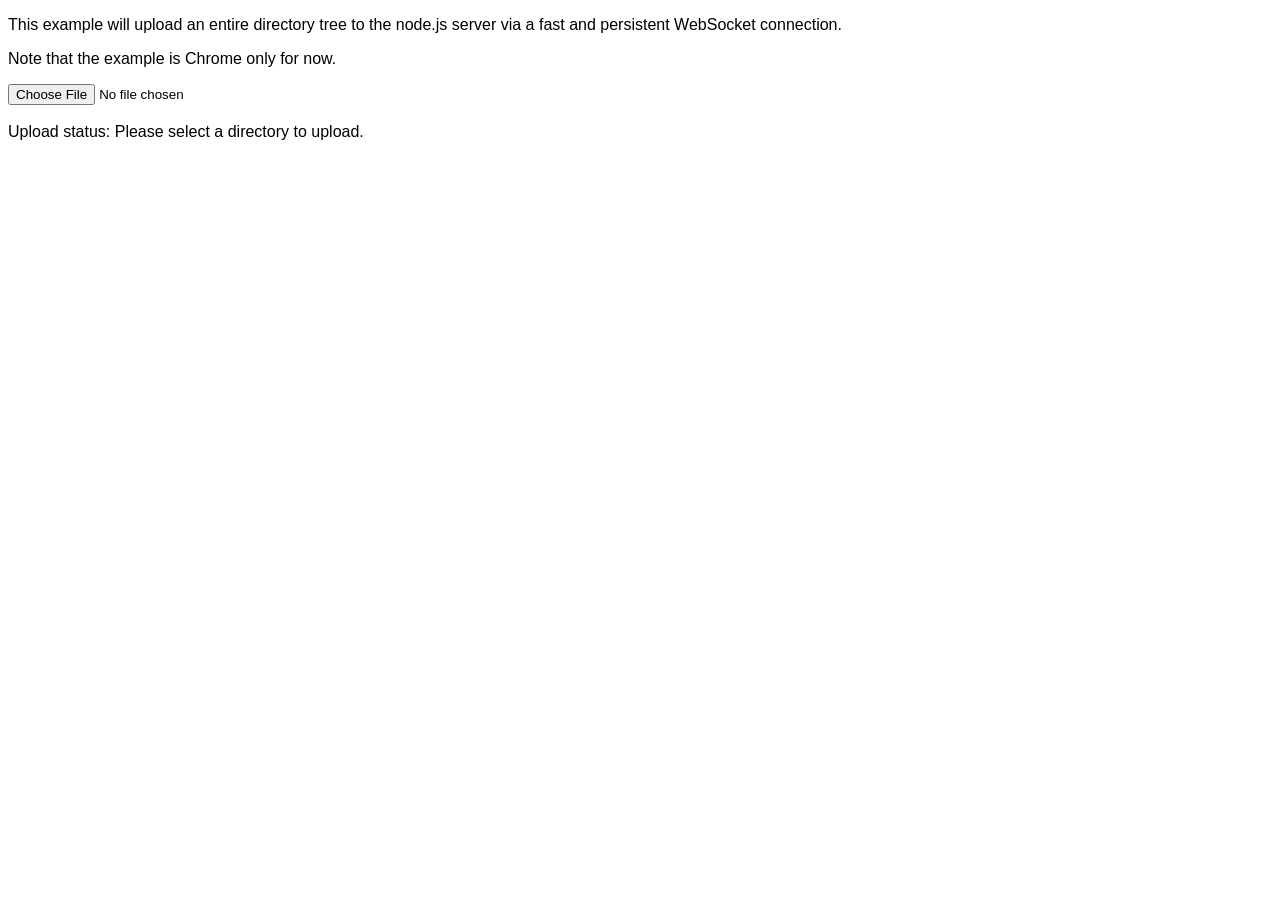
<file: socket.io/node_modules/socket.io-client/node_modules/ws/examples/fileapi/public/index.html>
<!DOCTYPE html>
<html>
  <head>
    <style>
      body {
        font-family: Tahoma, Geneva, sans-serif;
      }
      div {
        display: inline;
      }
    </style>
    <script src='uploader.js'></script>
    <script src='app.js'></script>
  </head>
  <body>
    <p>This example will upload an entire directory tree to the node.js server via a fast and persistent WebSocket connection.</p>
    <p>Note that the example is Chrome only for now.</p>
    <input type="file" webkitdirectory /><br/><br/>
    Upload status:
    <div id='progress'>Please select a directory to upload.</div>
  </body>
</html>
</file>
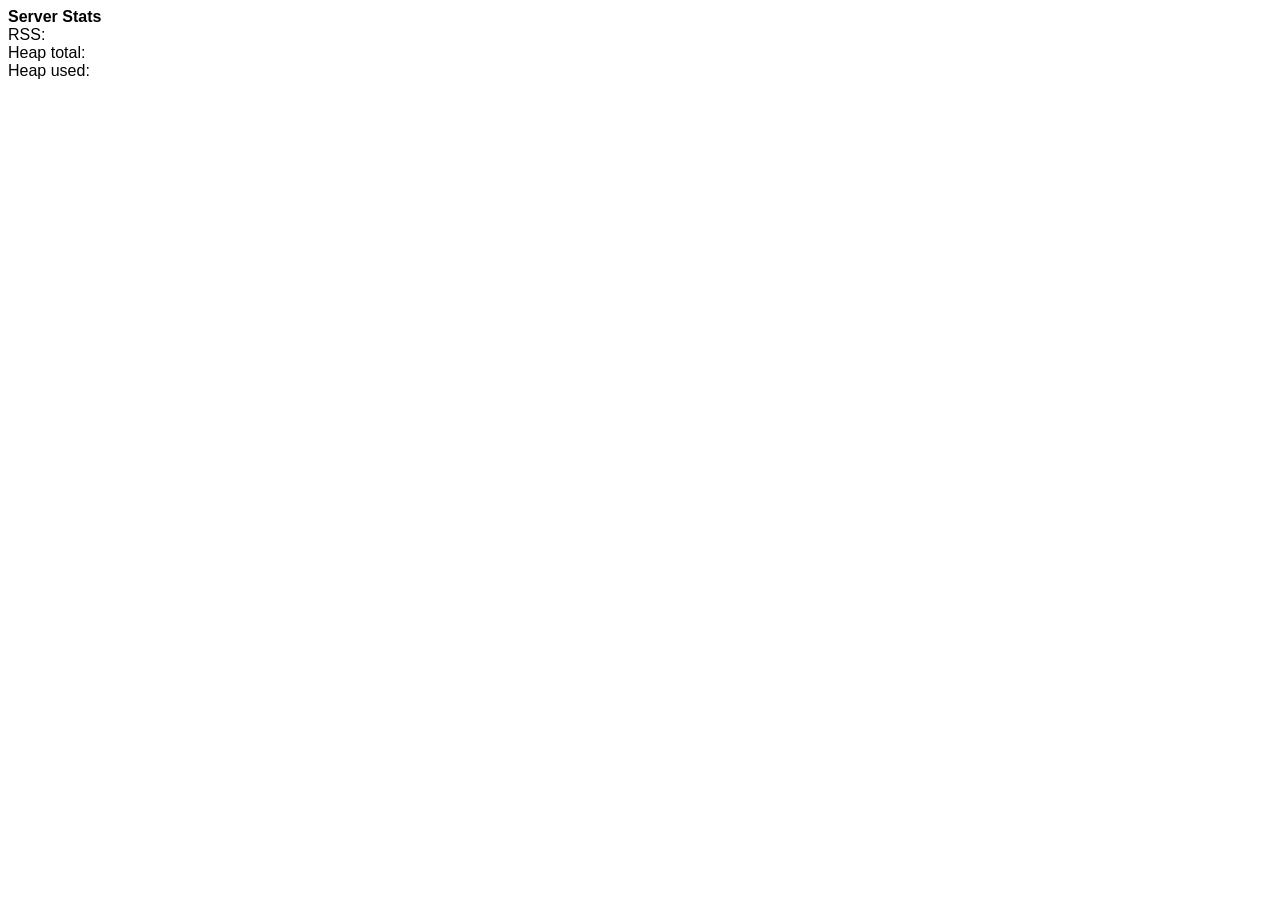
<file: socket.io/node_modules/socket.io-client/node_modules/ws/examples/serverstats-express_3/public/index.html>
<!DOCTYPE html>
<html>
  <head>
    <style>
      body {
        font-family: Tahoma, Geneva, sans-serif;
      }

      div {
        display: inline;
      }
    </style>
    <script>
      function updateStats(memuse) {
        document.getElementById('rss').innerHTML = memuse.rss;
        document.getElementById('heapTotal').innerHTML = memuse.heapTotal;
        document.getElementById('heapUsed').innerHTML = memuse.heapUsed;
      }

      var host = window.document.location.host.replace(/:.*/, '');
      var ws = new WebSocket('ws://' + host + ':8080');
      ws.onmessage = function (event) {
        updateStats(JSON.parse(event.data));
      };
    </script>
  </head>
  <body>
    <strong>Server Stats</strong><br>
    RSS: <div id='rss'></div><br>
    Heap total: <div id='heapTotal'></div><br>
    Heap used: <div id='heapUsed'></div><br>
  </body>
</html>
</file>
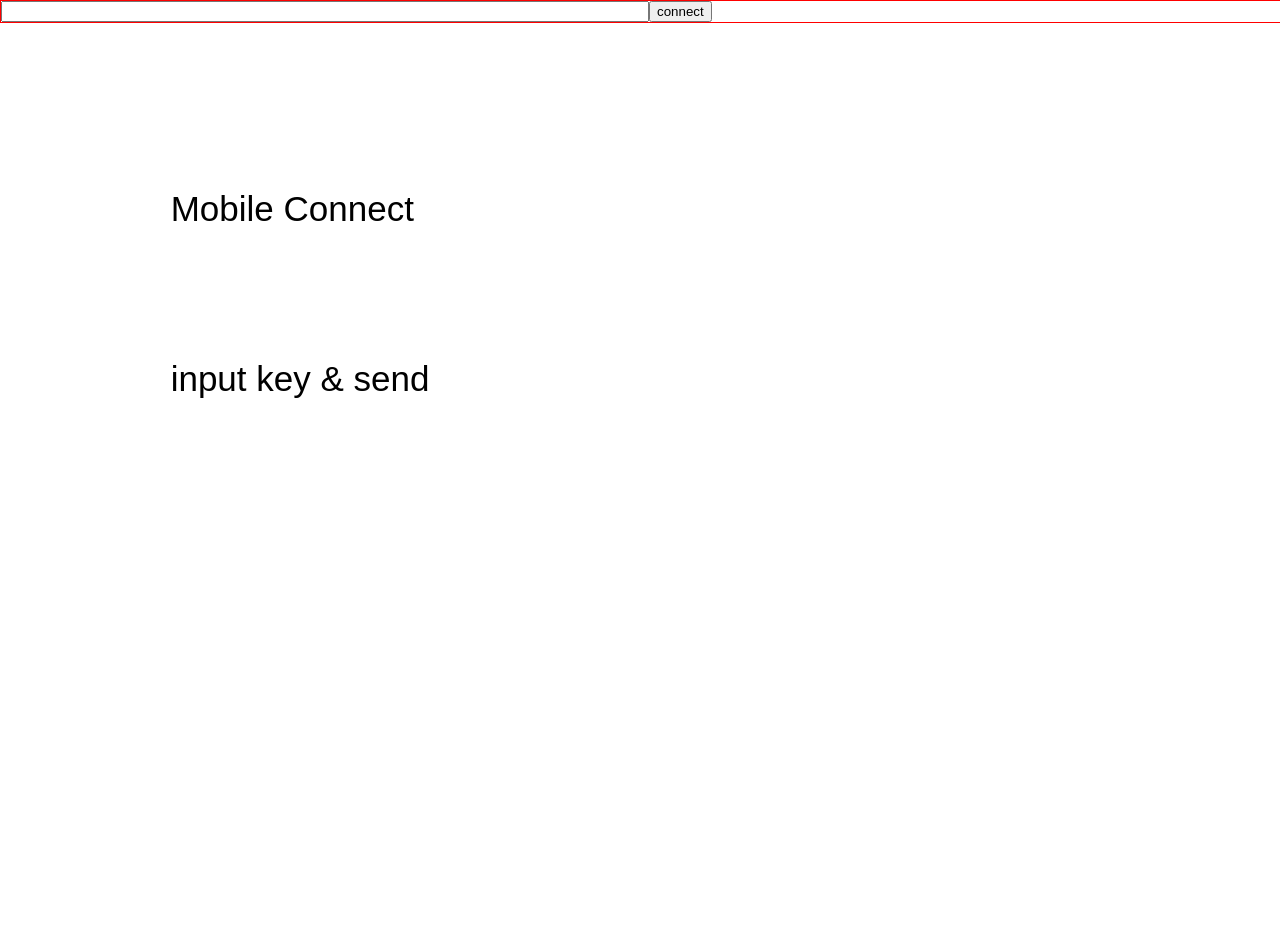
<file: pad.html>
<!DOCTYPE html>
<html lang = "ko">
	<head>
		<meta charset = "UTF-8"/>
		<meta name = "viewport" content="width = device-width, initial-scale = 1.0, user-scalable=no">
		<title>Test</title>
		<link type='text/css' rel='stylesheet' href="CSS.css">
		<script src = "gfw/socket.js"></script>
		<script src = "gfw/FrameSkipper.js"></script>
		<script src = "gfw/Timer.js"></script>
		<script src = "RPG_JoyStick.js"></script>
	</head>
	<body>
		<div id = "_textBox" style ="width: 100%; height:20%; border : 1px red solid;">
			<input id = "_text" type = "text" style = "width : 50%; height : 100%;"><input type = "button" style = "height : 100%;" value = "connect" onclick = "sendPacket()"></button>
		</div>		
		<canvas id = "GameCanvas" width = "800" height = "600">
		HTML5 Canvas를 지원하지 않습니다.
		</canvas>
	</body>
</html>
</file>
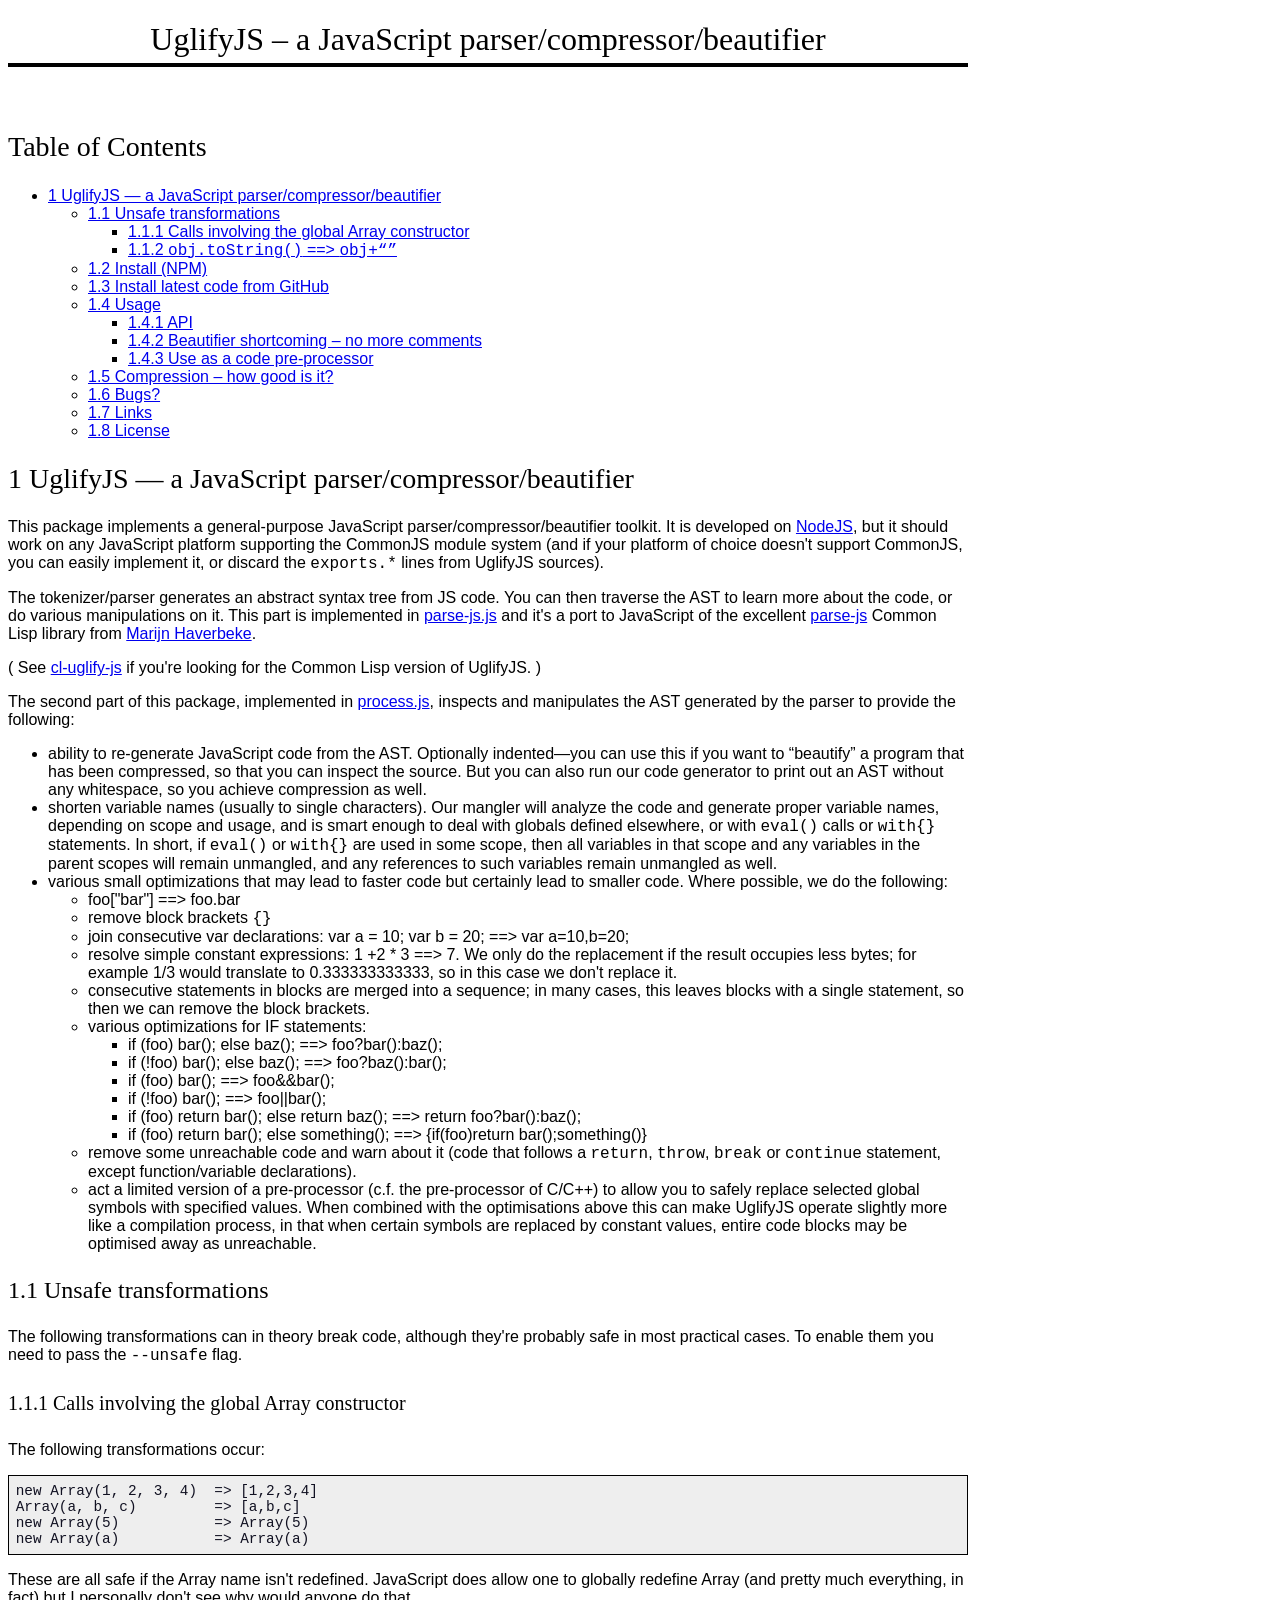
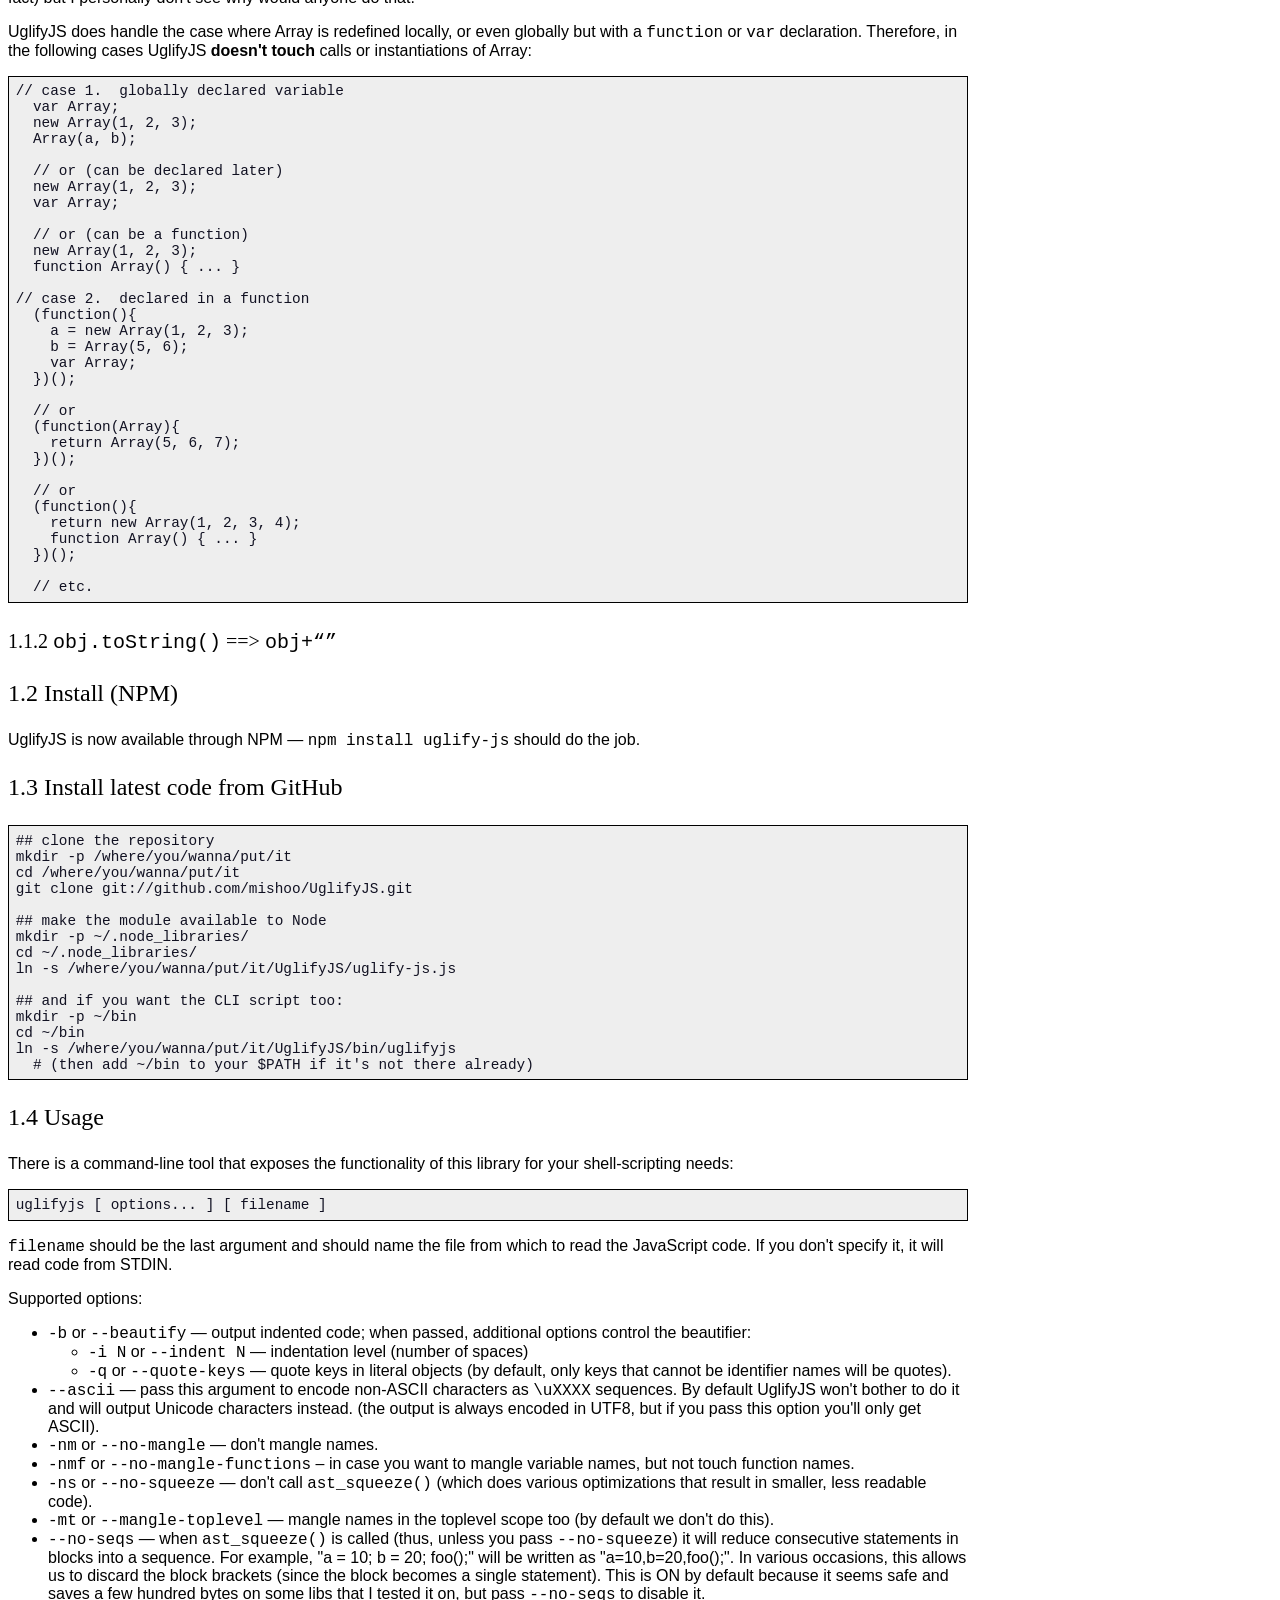
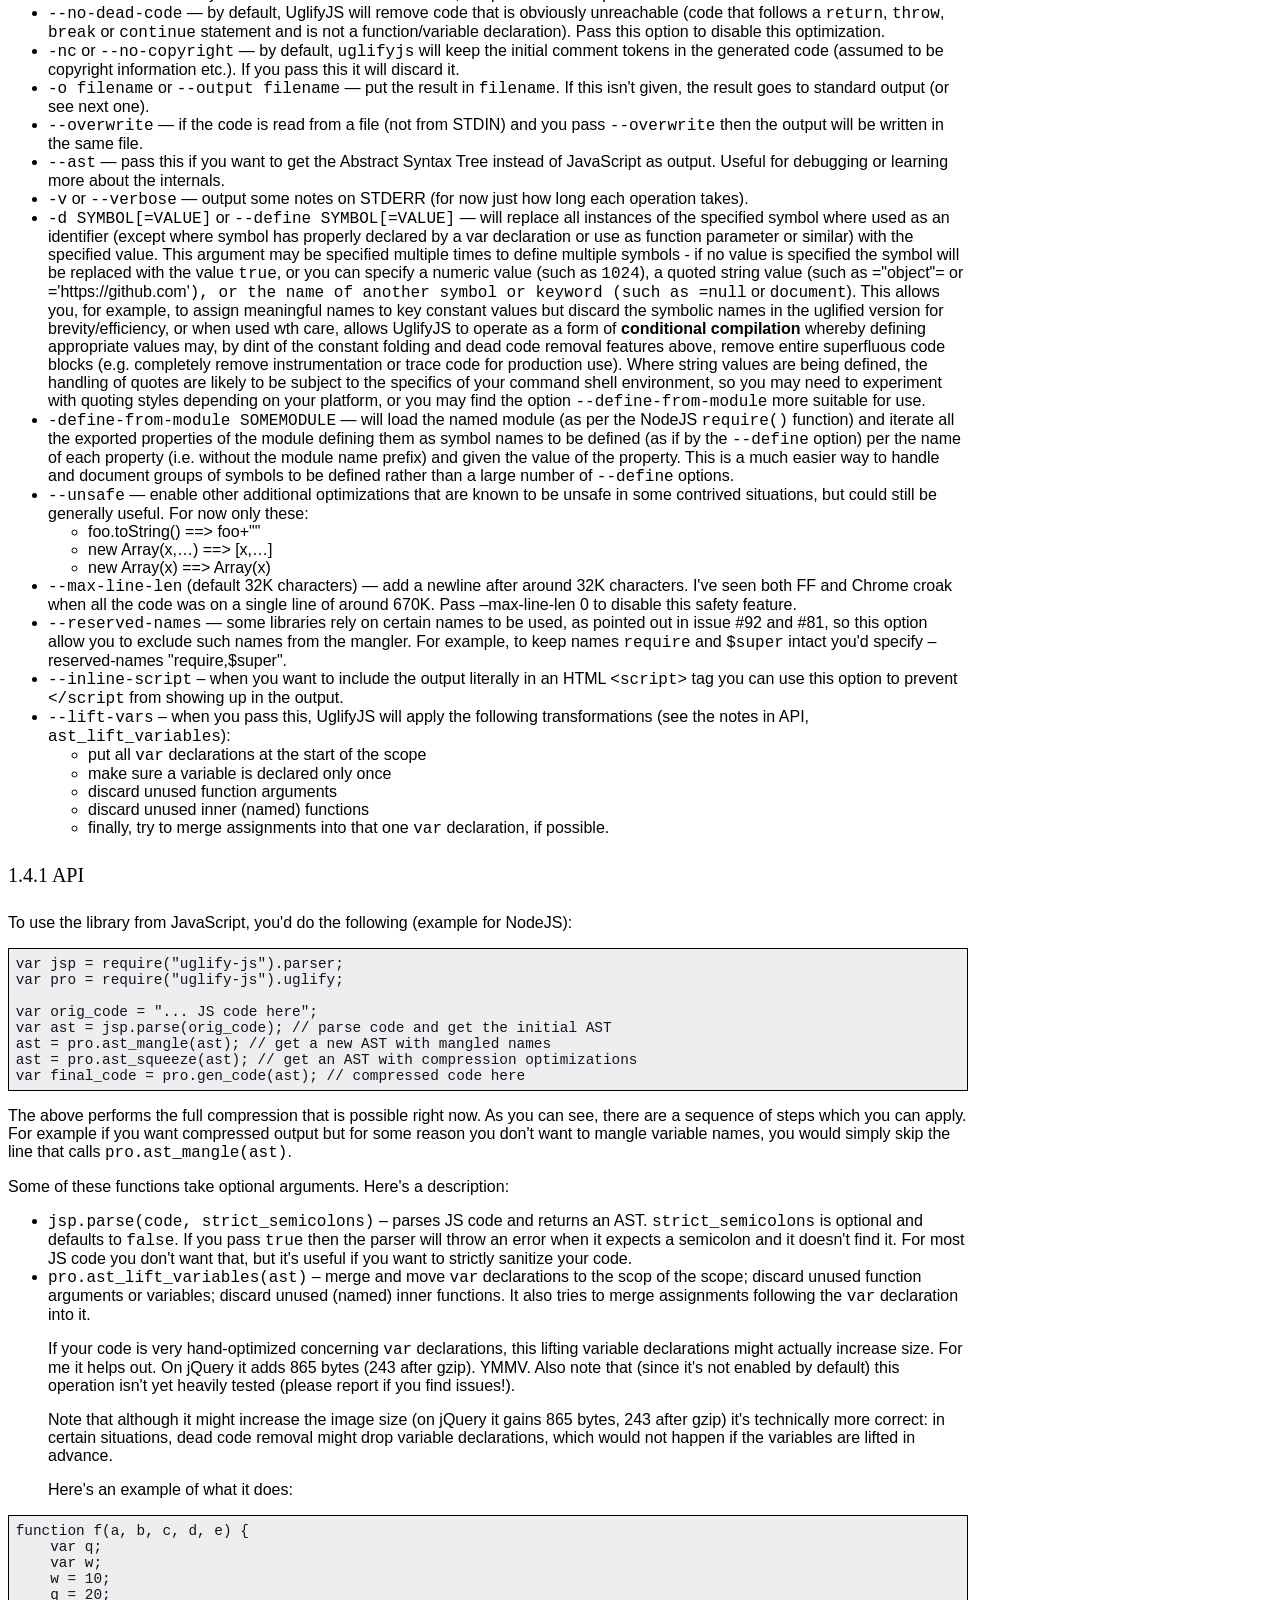
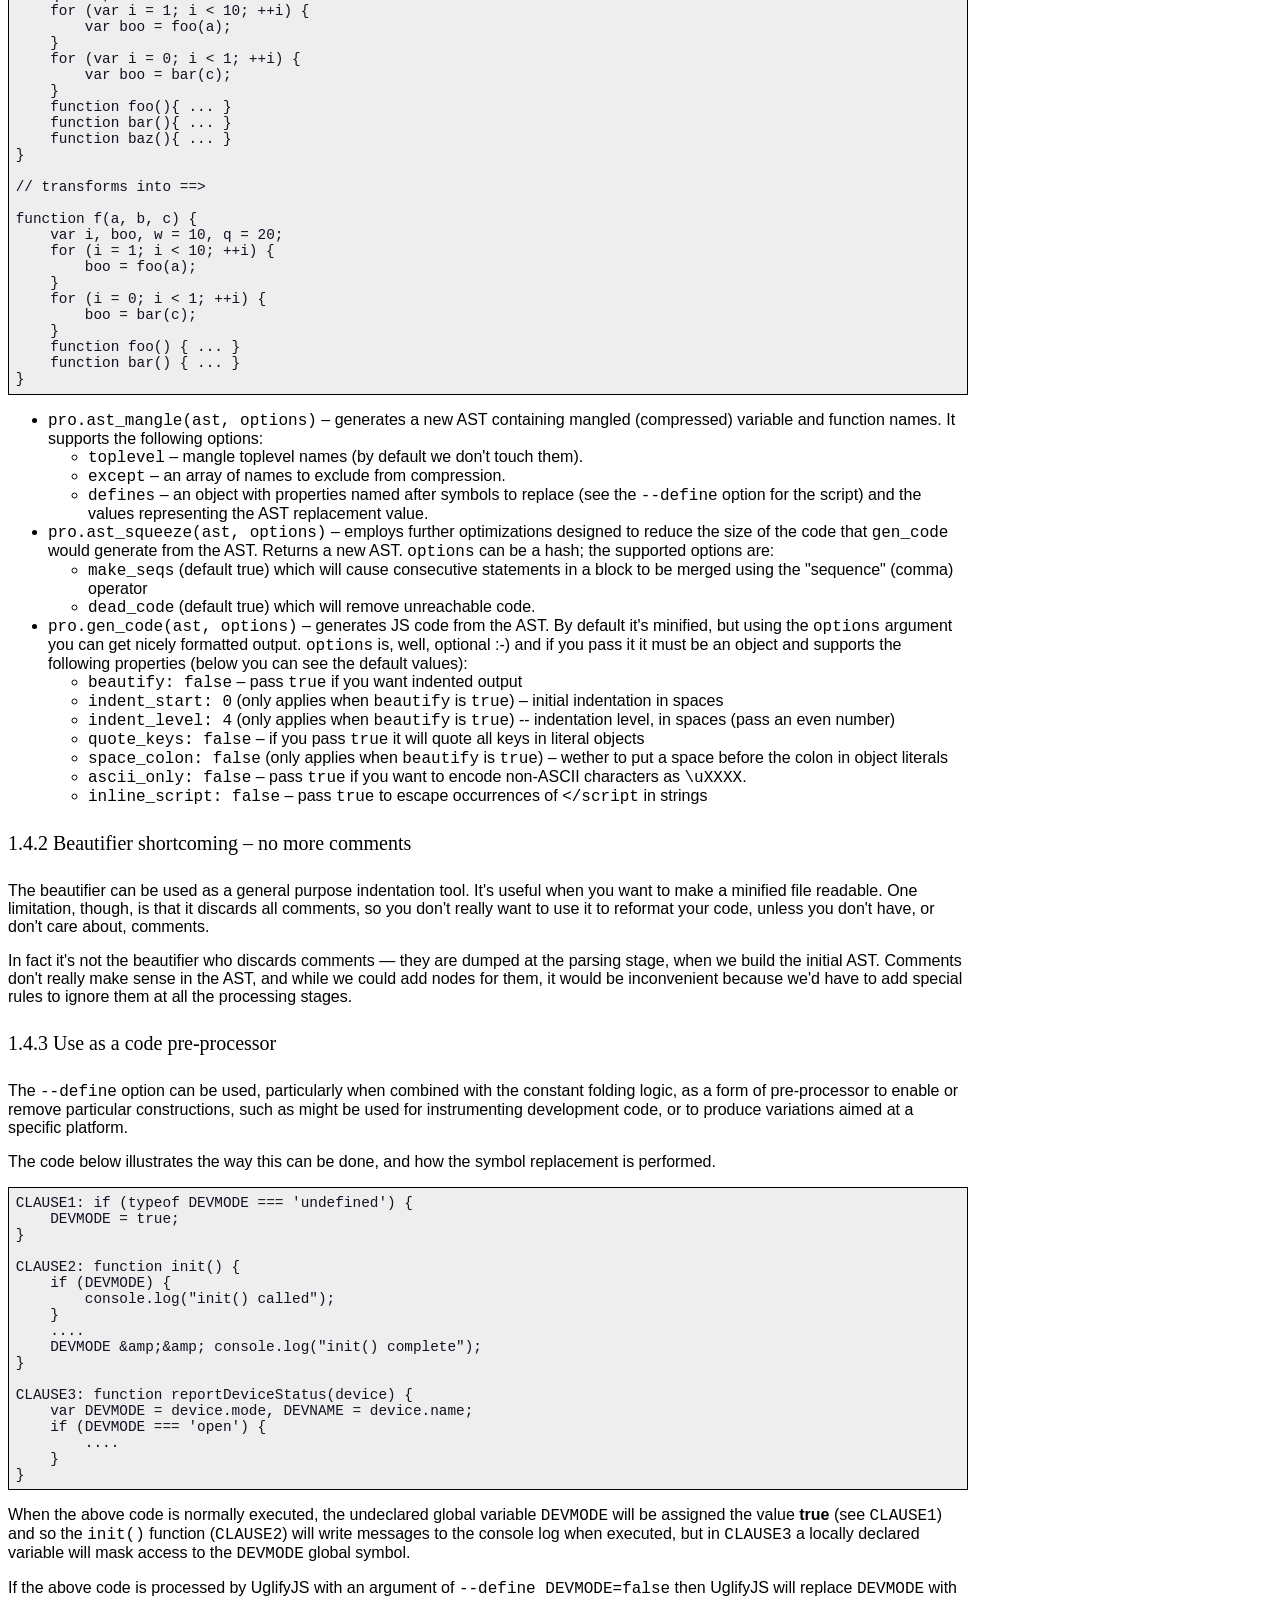
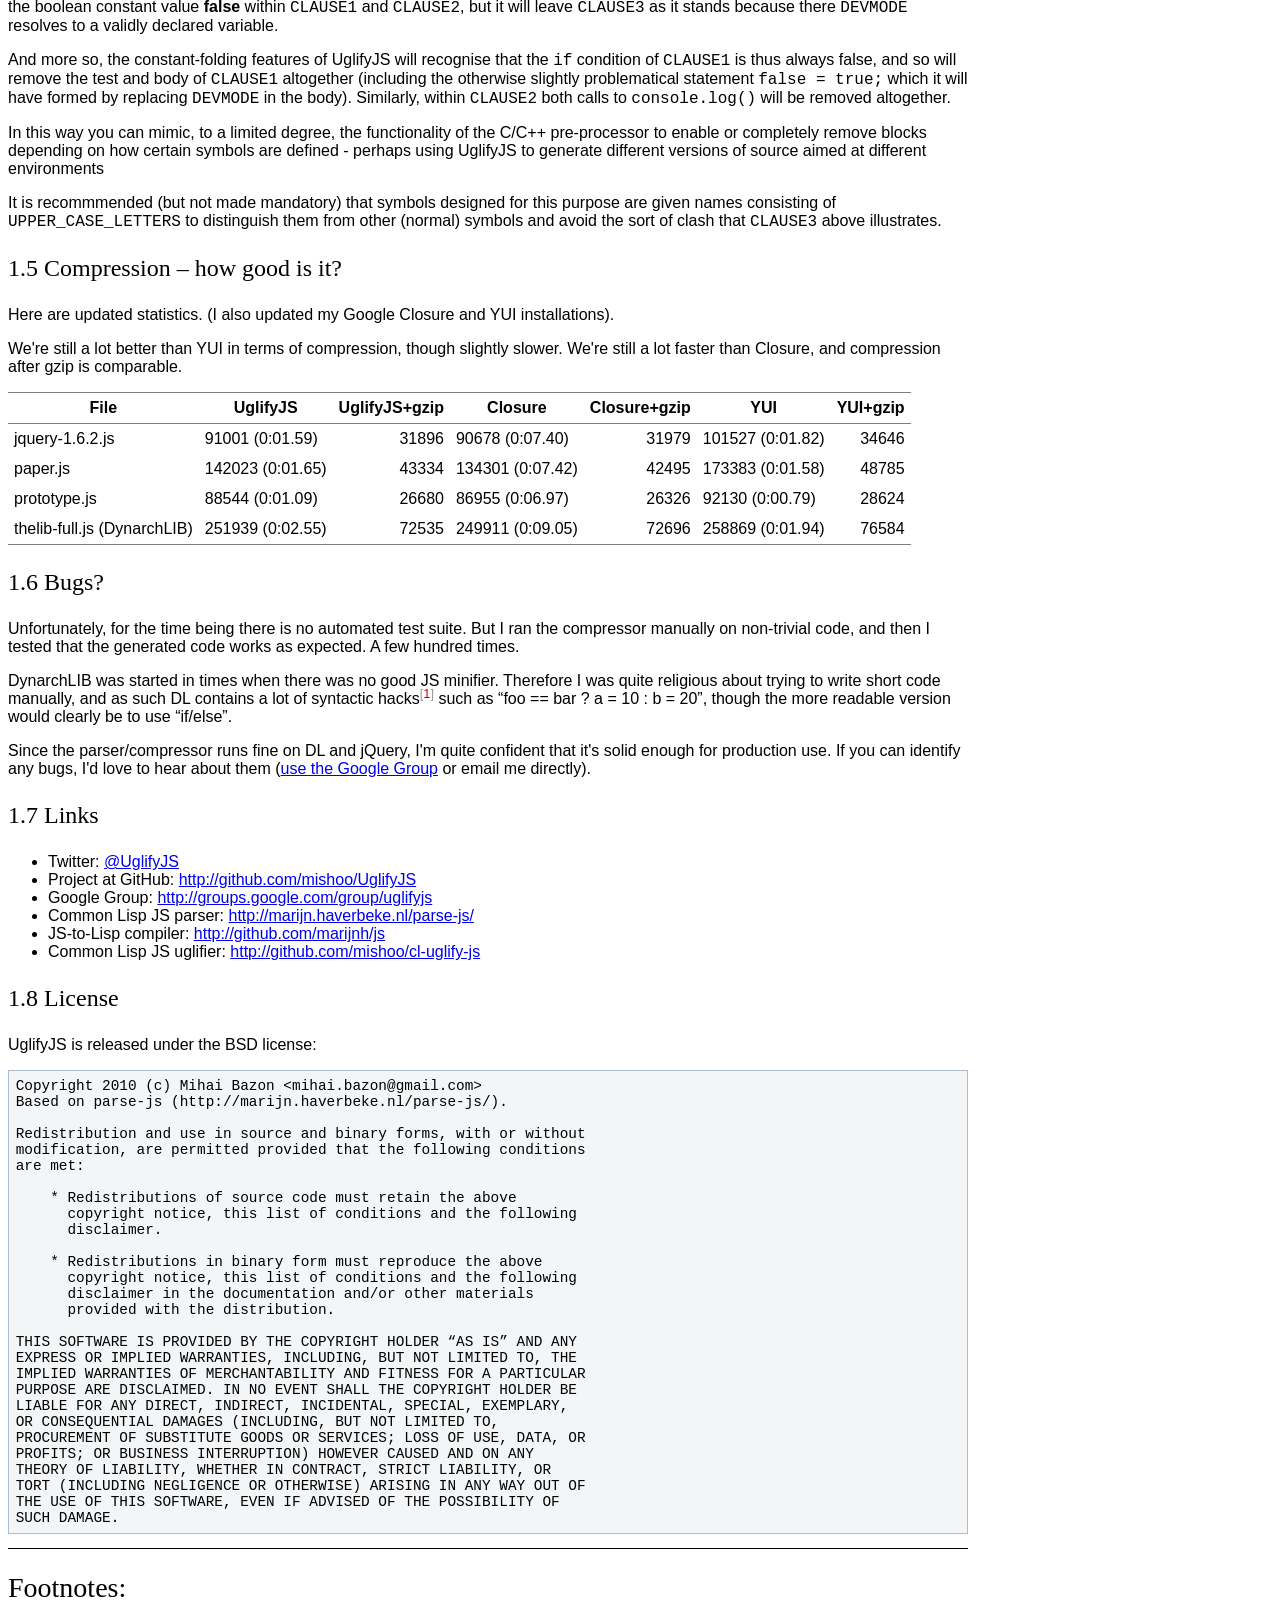
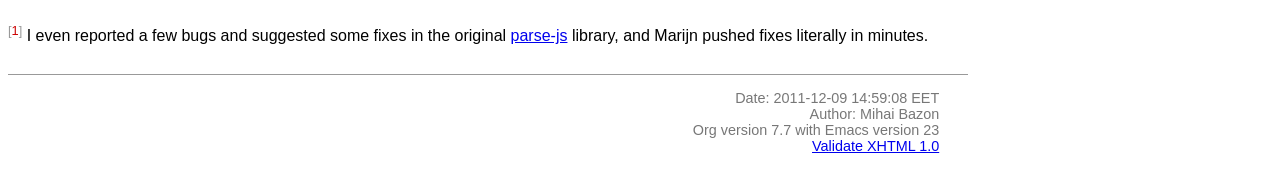
<file: socket.io/node_modules/socket.io-client/node_modules/uglify-js/README.html>
<?xml version="1.0" encoding="utf-8"?>
<!DOCTYPE html PUBLIC "-//W3C//DTD XHTML 1.0 Strict//EN"
               "http://www.w3.org/TR/xhtml1/DTD/xhtml1-strict.dtd">
<html xmlns="http://www.w3.org/1999/xhtml"
lang="en" xml:lang="en">
<head>
<title>UglifyJS &ndash; a JavaScript parser/compressor/beautifier</title>
<meta http-equiv="Content-Type" content="text/html;charset=utf-8"/>
<meta name="generator" content="Org-mode"/>
<meta name="generated" content="2011-12-09 14:59:08 EET"/>
<meta name="author" content="Mihai Bazon"/>
<meta name="description" content="a JavaScript parser/compressor/beautifier in JavaScript"/>
<meta name="keywords" content="javascript, js, parser, compiler, compressor, mangle, minify, minifier"/>
<style type="text/css">
 <!--/*--><![CDATA[/*><!--*/
  html { font-family: Times, serif; font-size: 12pt; }
  .title  { text-align: center; }
  .todo   { color: red; }
  .done   { color: green; }
  .tag    { background-color: #add8e6; font-weight:normal }
  .target { }
  .timestamp { color: #bebebe; }
  .timestamp-kwd { color: #5f9ea0; }
  .right  {margin-left:auto; margin-right:0px;  text-align:right;}
  .left   {margin-left:0px;  margin-right:auto; text-align:left;}
  .center {margin-left:auto; margin-right:auto; text-align:center;}
  p.verse { margin-left: 3% }
  pre {
	border: 1pt solid #AEBDCC;
	background-color: #F3F5F7;
	padding: 5pt;
	font-family: courier, monospace;
        font-size: 90%;
        overflow:auto;
  }
  table { border-collapse: collapse; }
  td, th { vertical-align: top;  }
  th.right  { text-align:center;  }
  th.left   { text-align:center;   }
  th.center { text-align:center; }
  td.right  { text-align:right;  }
  td.left   { text-align:left;   }
  td.center { text-align:center; }
  dt { font-weight: bold; }
  div.figure { padding: 0.5em; }
  div.figure p { text-align: center; }
  div.inlinetask {
    padding:10px;
    border:2px solid gray;
    margin:10px;
    background: #ffffcc;
  }
  textarea { overflow-x: auto; }
  .linenr { font-size:smaller }
  .code-highlighted {background-color:#ffff00;}
  .org-info-js_info-navigation { border-style:none; }
  #org-info-js_console-label { font-size:10px; font-weight:bold;
                               white-space:nowrap; }
  .org-info-js_search-highlight {background-color:#ffff00; color:#000000;
                                 font-weight:bold; }
  /*]]>*/-->
</style>
<link rel="stylesheet" type="text/css" href="docstyle.css" />
<script type="text/javascript">
<!--/*--><![CDATA[/*><!--*/
 function CodeHighlightOn(elem, id)
 {
   var target = document.getElementById(id);
   if(null != target) {
     elem.cacheClassElem = elem.className;
     elem.cacheClassTarget = target.className;
     target.className = "code-highlighted";
     elem.className   = "code-highlighted";
   }
 }
 function CodeHighlightOff(elem, id)
 {
   var target = document.getElementById(id);
   if(elem.cacheClassElem)
     elem.className = elem.cacheClassElem;
   if(elem.cacheClassTarget)
     target.className = elem.cacheClassTarget;
 }
/*]]>*///-->
</script>

</head>
<body>

<div id="preamble">

</div>

<div id="content">
<h1 class="title">UglifyJS &ndash; a JavaScript parser/compressor/beautifier</h1>


<div id="table-of-contents">
<h2>Table of Contents</h2>
<div id="text-table-of-contents">
<ul>
<li><a href="#sec-1">1 UglifyJS &mdash; a JavaScript parser/compressor/beautifier </a>
<ul>
<li><a href="#sec-1-1">1.1 Unsafe transformations </a>
<ul>
<li><a href="#sec-1-1-1">1.1.1 Calls involving the global Array constructor </a></li>
<li><a href="#sec-1-1-2">1.1.2 <code>obj.toString()</code> ==&gt; <code>obj+“”</code> </a></li>
</ul>
</li>
<li><a href="#sec-1-2">1.2 Install (NPM) </a></li>
<li><a href="#sec-1-3">1.3 Install latest code from GitHub </a></li>
<li><a href="#sec-1-4">1.4 Usage </a>
<ul>
<li><a href="#sec-1-4-1">1.4.1 API </a></li>
<li><a href="#sec-1-4-2">1.4.2 Beautifier shortcoming &ndash; no more comments </a></li>
<li><a href="#sec-1-4-3">1.4.3 Use as a code pre-processor </a></li>
</ul>
</li>
<li><a href="#sec-1-5">1.5 Compression &ndash; how good is it? </a></li>
<li><a href="#sec-1-6">1.6 Bugs? </a></li>
<li><a href="#sec-1-7">1.7 Links </a></li>
<li><a href="#sec-1-8">1.8 License </a></li>
</ul>
</li>
</ul>
</div>
</div>

<div id="outline-container-1" class="outline-2">
<h2 id="sec-1"><span class="section-number-2">1</span> UglifyJS &mdash; a JavaScript parser/compressor/beautifier </h2>
<div class="outline-text-2" id="text-1">


<p>
This package implements a general-purpose JavaScript
parser/compressor/beautifier toolkit.  It is developed on <a href="http://nodejs.org/">NodeJS</a>, but it
should work on any JavaScript platform supporting the CommonJS module system
(and if your platform of choice doesn't support CommonJS, you can easily
implement it, or discard the <code>exports.*</code> lines from UglifyJS sources).
</p>
<p>
The tokenizer/parser generates an abstract syntax tree from JS code.  You
can then traverse the AST to learn more about the code, or do various
manipulations on it.  This part is implemented in <a href="../lib/parse-js.js">parse-js.js</a> and it's a
port to JavaScript of the excellent <a href="http://marijn.haverbeke.nl/parse-js/">parse-js</a> Common Lisp library from <a href="http://marijn.haverbeke.nl/">Marijn Haverbeke</a>.
</p>
<p>
( See <a href="http://github.com/mishoo/cl-uglify-js">cl-uglify-js</a> if you're looking for the Common Lisp version of
UglifyJS. )
</p>
<p>
The second part of this package, implemented in <a href="../lib/process.js">process.js</a>, inspects and
manipulates the AST generated by the parser to provide the following:
</p>
<ul>
<li>ability to re-generate JavaScript code from the AST.  Optionally
  indented&mdash;you can use this if you want to “beautify” a program that has
  been compressed, so that you can inspect the source.  But you can also run
  our code generator to print out an AST without any whitespace, so you
  achieve compression as well.

</li>
<li>shorten variable names (usually to single characters).  Our mangler will
  analyze the code and generate proper variable names, depending on scope
  and usage, and is smart enough to deal with globals defined elsewhere, or
  with <code>eval()</code> calls or <code>with{}</code> statements.  In short, if <code>eval()</code> or
  <code>with{}</code> are used in some scope, then all variables in that scope and any
  variables in the parent scopes will remain unmangled, and any references
  to such variables remain unmangled as well.

</li>
<li>various small optimizations that may lead to faster code but certainly
  lead to smaller code.  Where possible, we do the following:

<ul>
<li>foo["bar"]  ==&gt;  foo.bar

</li>
<li>remove block brackets <code>{}</code>

</li>
<li>join consecutive var declarations:
    var a = 10; var b = 20; ==&gt; var a=10,b=20;

</li>
<li>resolve simple constant expressions: 1 +2 * 3 ==&gt; 7.  We only do the
    replacement if the result occupies less bytes; for example 1/3 would
    translate to 0.333333333333, so in this case we don't replace it.

</li>
<li>consecutive statements in blocks are merged into a sequence; in many
    cases, this leaves blocks with a single statement, so then we can remove
    the block brackets.

</li>
<li>various optimizations for IF statements:

<ul>
<li>if (foo) bar(); else baz(); ==&gt; foo?bar():baz();
</li>
<li>if (!foo) bar(); else baz(); ==&gt; foo?baz():bar();
</li>
<li>if (foo) bar(); ==&gt; foo&amp;&amp;bar();
</li>
<li>if (!foo) bar(); ==&gt; foo||bar();
</li>
<li>if (foo) return bar(); else return baz(); ==&gt; return foo?bar():baz();
</li>
<li>if (foo) return bar(); else something(); ==&gt; {if(foo)return bar();something()}

</li>
</ul>

</li>
<li>remove some unreachable code and warn about it (code that follows a
    <code>return</code>, <code>throw</code>, <code>break</code> or <code>continue</code> statement, except
    function/variable declarations).

</li>
<li>act a limited version of a pre-processor (c.f. the pre-processor of
    C/C++) to allow you to safely replace selected global symbols with
    specified values.  When combined with the optimisations above this can
    make UglifyJS operate slightly more like a compilation process, in
    that when certain symbols are replaced by constant values, entire code
    blocks may be optimised away as unreachable.
</li>
</ul>

</li>
</ul>



</div>

<div id="outline-container-1-1" class="outline-3">
<h3 id="sec-1-1"><span class="section-number-3">1.1</span> <span class="target">Unsafe transformations</span>  </h3>
<div class="outline-text-3" id="text-1-1">


<p>
The following transformations can in theory break code, although they're
probably safe in most practical cases.  To enable them you need to pass the
<code>--unsafe</code> flag.
</p>

</div>

<div id="outline-container-1-1-1" class="outline-4">
<h4 id="sec-1-1-1"><span class="section-number-4">1.1.1</span> Calls involving the global Array constructor </h4>
<div class="outline-text-4" id="text-1-1-1">


<p>
The following transformations occur:
</p>



<pre class="src src-js"><span class="org-keyword">new</span> <span class="org-type">Array</span>(1, 2, 3, 4)  =&gt; [1,2,3,4]
Array(a, b, c)         =&gt; [a,b,c]
<span class="org-keyword">new</span> <span class="org-type">Array</span>(5)           =&gt; Array(5)
<span class="org-keyword">new</span> <span class="org-type">Array</span>(a)           =&gt; Array(a)
</pre>


<p>
These are all safe if the Array name isn't redefined.  JavaScript does allow
one to globally redefine Array (and pretty much everything, in fact) but I
personally don't see why would anyone do that.
</p>
<p>
UglifyJS does handle the case where Array is redefined locally, or even
globally but with a <code>function</code> or <code>var</code> declaration.  Therefore, in the
following cases UglifyJS <b>doesn't touch</b> calls or instantiations of Array:
</p>



<pre class="src src-js"><span class="org-comment-delimiter">// </span><span class="org-comment">case 1.  globally declared variable</span>
  <span class="org-keyword">var</span> <span class="org-variable-name">Array</span>;
  <span class="org-keyword">new</span> <span class="org-type">Array</span>(1, 2, 3);
  Array(a, b);

  <span class="org-comment-delimiter">// </span><span class="org-comment">or (can be declared later)</span>
  <span class="org-keyword">new</span> <span class="org-type">Array</span>(1, 2, 3);
  <span class="org-keyword">var</span> <span class="org-variable-name">Array</span>;

  <span class="org-comment-delimiter">// </span><span class="org-comment">or (can be a function)</span>
  <span class="org-keyword">new</span> <span class="org-type">Array</span>(1, 2, 3);
  <span class="org-keyword">function</span> <span class="org-function-name">Array</span>() { ... }

<span class="org-comment-delimiter">// </span><span class="org-comment">case 2.  declared in a function</span>
  (<span class="org-keyword">function</span>(){
    a = <span class="org-keyword">new</span> <span class="org-type">Array</span>(1, 2, 3);
    b = Array(5, 6);
    <span class="org-keyword">var</span> <span class="org-variable-name">Array</span>;
  })();

  <span class="org-comment-delimiter">// </span><span class="org-comment">or</span>
  (<span class="org-keyword">function</span>(<span class="org-variable-name">Array</span>){
    <span class="org-keyword">return</span> Array(5, 6, 7);
  })();

  <span class="org-comment-delimiter">// </span><span class="org-comment">or</span>
  (<span class="org-keyword">function</span>(){
    <span class="org-keyword">return</span> <span class="org-keyword">new</span> <span class="org-type">Array</span>(1, 2, 3, 4);
    <span class="org-keyword">function</span> <span class="org-function-name">Array</span>() { ... }
  })();

  <span class="org-comment-delimiter">// </span><span class="org-comment">etc.</span>
</pre>


</div>

</div>

<div id="outline-container-1-1-2" class="outline-4">
<h4 id="sec-1-1-2"><span class="section-number-4">1.1.2</span> <code>obj.toString()</code> ==&gt; <code>obj+“”</code> </h4>
<div class="outline-text-4" id="text-1-1-2">


</div>
</div>

</div>

<div id="outline-container-1-2" class="outline-3">
<h3 id="sec-1-2"><span class="section-number-3">1.2</span> Install (NPM) </h3>
<div class="outline-text-3" id="text-1-2">


<p>
UglifyJS is now available through NPM &mdash; <code>npm install uglify-js</code> should do
the job.
</p>
</div>

</div>

<div id="outline-container-1-3" class="outline-3">
<h3 id="sec-1-3"><span class="section-number-3">1.3</span> Install latest code from GitHub </h3>
<div class="outline-text-3" id="text-1-3">





<pre class="src src-sh"><span class="org-comment-delimiter">## </span><span class="org-comment">clone the repository</span>
mkdir -p /where/you/wanna/put/it
<span class="org-builtin">cd</span> /where/you/wanna/put/it
git clone git://github.com/mishoo/UglifyJS.git

<span class="org-comment-delimiter">## </span><span class="org-comment">make the module available to Node</span>
mkdir -p ~/.node_libraries/
<span class="org-builtin">cd</span> ~/.node_libraries/
ln -s /where/you/wanna/put/it/UglifyJS/uglify-js.js

<span class="org-comment-delimiter">## </span><span class="org-comment">and if you want the CLI script too:</span>
mkdir -p ~/bin
<span class="org-builtin">cd</span> ~/bin
ln -s /where/you/wanna/put/it/UglifyJS/bin/uglifyjs
  <span class="org-comment-delimiter"># </span><span class="org-comment">(then add ~/bin to your $PATH if it's not there already)</span>
</pre>


</div>

</div>

<div id="outline-container-1-4" class="outline-3">
<h3 id="sec-1-4"><span class="section-number-3">1.4</span> Usage </h3>
<div class="outline-text-3" id="text-1-4">


<p>
There is a command-line tool that exposes the functionality of this library
for your shell-scripting needs:
</p>



<pre class="src src-sh">uglifyjs [ options... ] [ filename ]
</pre>


<p>
<code>filename</code> should be the last argument and should name the file from which
to read the JavaScript code.  If you don't specify it, it will read code
from STDIN.
</p>
<p>
Supported options:
</p>
<ul>
<li><code>-b</code> or <code>--beautify</code> &mdash; output indented code; when passed, additional
  options control the beautifier:

<ul>
<li><code>-i N</code> or <code>--indent N</code> &mdash; indentation level (number of spaces)

</li>
<li><code>-q</code> or <code>--quote-keys</code> &mdash; quote keys in literal objects (by default,
    only keys that cannot be identifier names will be quotes).

</li>
</ul>

</li>
<li><code>--ascii</code> &mdash; pass this argument to encode non-ASCII characters as
  <code>\uXXXX</code> sequences.  By default UglifyJS won't bother to do it and will
  output Unicode characters instead.  (the output is always encoded in UTF8,
  but if you pass this option you'll only get ASCII).

</li>
<li><code>-nm</code> or <code>--no-mangle</code> &mdash; don't mangle names.

</li>
<li><code>-nmf</code> or <code>--no-mangle-functions</code> &ndash; in case you want to mangle variable
  names, but not touch function names.

</li>
<li><code>-ns</code> or <code>--no-squeeze</code> &mdash; don't call <code>ast_squeeze()</code> (which does various
  optimizations that result in smaller, less readable code).

</li>
<li><code>-mt</code> or <code>--mangle-toplevel</code> &mdash; mangle names in the toplevel scope too
  (by default we don't do this).

</li>
<li><code>--no-seqs</code> &mdash; when <code>ast_squeeze()</code> is called (thus, unless you pass
  <code>--no-squeeze</code>) it will reduce consecutive statements in blocks into a
  sequence.  For example, "a = 10; b = 20; foo();" will be written as
  "a=10,b=20,foo();".  In various occasions, this allows us to discard the
  block brackets (since the block becomes a single statement).  This is ON
  by default because it seems safe and saves a few hundred bytes on some
  libs that I tested it on, but pass <code>--no-seqs</code> to disable it.

</li>
<li><code>--no-dead-code</code> &mdash; by default, UglifyJS will remove code that is
  obviously unreachable (code that follows a <code>return</code>, <code>throw</code>, <code>break</code> or
  <code>continue</code> statement and is not a function/variable declaration).  Pass
  this option to disable this optimization.

</li>
<li><code>-nc</code> or <code>--no-copyright</code> &mdash; by default, <code>uglifyjs</code> will keep the initial
  comment tokens in the generated code (assumed to be copyright information
  etc.).  If you pass this it will discard it.

</li>
<li><code>-o filename</code> or <code>--output filename</code> &mdash; put the result in <code>filename</code>.  If
  this isn't given, the result goes to standard output (or see next one).

</li>
<li><code>--overwrite</code> &mdash; if the code is read from a file (not from STDIN) and you
  pass <code>--overwrite</code> then the output will be written in the same file.

</li>
<li><code>--ast</code> &mdash; pass this if you want to get the Abstract Syntax Tree instead
  of JavaScript as output.  Useful for debugging or learning more about the
  internals.

</li>
<li><code>-v</code> or <code>--verbose</code> &mdash; output some notes on STDERR (for now just how long
  each operation takes).

</li>
<li><code>-d SYMBOL[=VALUE]</code> or <code>--define SYMBOL[=VALUE]</code> &mdash; will replace
  all instances of the specified symbol where used as an identifier
  (except where symbol has properly declared by a var declaration or
  use as function parameter or similar) with the specified value. This
  argument may be specified multiple times to define multiple
  symbols - if no value is specified the symbol will be replaced with
  the value <code>true</code>, or you can specify a numeric value (such as
  <code>1024</code>), a quoted string value (such as ="object"= or
  ='https://github.com'<code>), or the name of another symbol or keyword   (such as =null</code> or <code>document</code>).
  This allows you, for example, to assign meaningful names to key
  constant values but discard the symbolic names in the uglified
  version for brevity/efficiency, or when used wth care, allows
  UglifyJS to operate as a form of <b>conditional compilation</b>
  whereby defining appropriate values may, by dint of the constant
  folding and dead code removal features above, remove entire
  superfluous code blocks (e.g. completely remove instrumentation or
  trace code for production use).
  Where string values are being defined, the handling of quotes are
  likely to be subject to the specifics of your command shell
  environment, so you may need to experiment with quoting styles
  depending on your platform, or you may find the option
  <code>--define-from-module</code> more suitable for use.

</li>
<li><code>-define-from-module SOMEMODULE</code> &mdash; will load the named module (as
  per the NodeJS <code>require()</code> function) and iterate all the exported
  properties of the module defining them as symbol names to be defined
  (as if by the <code>--define</code> option) per the name of each property
  (i.e. without the module name prefix) and given the value of the
  property. This is a much easier way to handle and document groups of
  symbols to be defined rather than a large number of <code>--define</code>
  options.

</li>
<li><code>--unsafe</code> &mdash; enable other additional optimizations that are known to be
  unsafe in some contrived situations, but could still be generally useful.
  For now only these:

<ul>
<li>foo.toString()  ==&gt;  foo+""
</li>
<li>new Array(x,&hellip;)  ==&gt; [x,&hellip;]
</li>
<li>new Array(x) ==&gt; Array(x)

</li>
</ul>

</li>
<li><code>--max-line-len</code> (default 32K characters) &mdash; add a newline after around
  32K characters.  I've seen both FF and Chrome croak when all the code was
  on a single line of around 670K.  Pass &ndash;max-line-len 0 to disable this
  safety feature.

</li>
<li><code>--reserved-names</code> &mdash; some libraries rely on certain names to be used, as
  pointed out in issue #92 and #81, so this option allow you to exclude such
  names from the mangler.  For example, to keep names <code>require</code> and <code>$super</code>
  intact you'd specify &ndash;reserved-names "require,$super".

</li>
<li><code>--inline-script</code> &ndash; when you want to include the output literally in an
  HTML <code>&lt;script&gt;</code> tag you can use this option to prevent <code>&lt;/script</code> from
  showing up in the output.

</li>
<li><code>--lift-vars</code> &ndash; when you pass this, UglifyJS will apply the following
  transformations (see the notes in API, <code>ast_lift_variables</code>):

<ul>
<li>put all <code>var</code> declarations at the start of the scope
</li>
<li>make sure a variable is declared only once
</li>
<li>discard unused function arguments
</li>
<li>discard unused inner (named) functions
</li>
<li>finally, try to merge assignments into that one <code>var</code> declaration, if
    possible.
</li>
</ul>

</li>
</ul>



</div>

<div id="outline-container-1-4-1" class="outline-4">
<h4 id="sec-1-4-1"><span class="section-number-4">1.4.1</span> API </h4>
<div class="outline-text-4" id="text-1-4-1">


<p>
To use the library from JavaScript, you'd do the following (example for
NodeJS):
</p>



<pre class="src src-js"><span class="org-keyword">var</span> <span class="org-variable-name">jsp</span> = require(<span class="org-string">"uglify-js"</span>).parser;
<span class="org-keyword">var</span> <span class="org-variable-name">pro</span> = require(<span class="org-string">"uglify-js"</span>).uglify;

<span class="org-keyword">var</span> <span class="org-variable-name">orig_code</span> = <span class="org-string">"... JS code here"</span>;
<span class="org-keyword">var</span> <span class="org-variable-name">ast</span> = jsp.parse(orig_code); <span class="org-comment-delimiter">// </span><span class="org-comment">parse code and get the initial AST</span>
ast = pro.ast_mangle(ast); <span class="org-comment-delimiter">// </span><span class="org-comment">get a new AST with mangled names</span>
ast = pro.ast_squeeze(ast); <span class="org-comment-delimiter">// </span><span class="org-comment">get an AST with compression optimizations</span>
<span class="org-keyword">var</span> <span class="org-variable-name">final_code</span> = pro.gen_code(ast); <span class="org-comment-delimiter">// </span><span class="org-comment">compressed code here</span>
</pre>


<p>
The above performs the full compression that is possible right now.  As you
can see, there are a sequence of steps which you can apply.  For example if
you want compressed output but for some reason you don't want to mangle
variable names, you would simply skip the line that calls
<code>pro.ast_mangle(ast)</code>.
</p>
<p>
Some of these functions take optional arguments.  Here's a description:
</p>
<ul>
<li><code>jsp.parse(code, strict_semicolons)</code> &ndash; parses JS code and returns an AST.
  <code>strict_semicolons</code> is optional and defaults to <code>false</code>.  If you pass
  <code>true</code> then the parser will throw an error when it expects a semicolon and
  it doesn't find it.  For most JS code you don't want that, but it's useful
  if you want to strictly sanitize your code.

</li>
<li><code>pro.ast_lift_variables(ast)</code> &ndash; merge and move <code>var</code> declarations to the
  scop of the scope; discard unused function arguments or variables; discard
  unused (named) inner functions.  It also tries to merge assignments
  following the <code>var</code> declaration into it.

<p>
  If your code is very hand-optimized concerning <code>var</code> declarations, this
  lifting variable declarations might actually increase size.  For me it
  helps out.  On jQuery it adds 865 bytes (243 after gzip).  YMMV.  Also
  note that (since it's not enabled by default) this operation isn't yet
  heavily tested (please report if you find issues!).
</p>
<p>
  Note that although it might increase the image size (on jQuery it gains
  865 bytes, 243 after gzip) it's technically more correct: in certain
  situations, dead code removal might drop variable declarations, which
  would not happen if the variables are lifted in advance.
</p>
<p>
  Here's an example of what it does:
</p></li>
</ul>





<pre class="src src-js"><span class="org-keyword">function</span> <span class="org-function-name">f</span>(<span class="org-variable-name">a</span>, <span class="org-variable-name">b</span>, <span class="org-variable-name">c</span>, <span class="org-variable-name">d</span>, <span class="org-variable-name">e</span>) {
    <span class="org-keyword">var</span> <span class="org-variable-name">q</span>;
    <span class="org-keyword">var</span> <span class="org-variable-name">w</span>;
    w = 10;
    q = 20;
    <span class="org-keyword">for</span> (<span class="org-keyword">var</span> <span class="org-variable-name">i</span> = 1; i &lt; 10; ++i) {
        <span class="org-keyword">var</span> <span class="org-variable-name">boo</span> = foo(a);
    }
    <span class="org-keyword">for</span> (<span class="org-keyword">var</span> <span class="org-variable-name">i</span> = 0; i &lt; 1; ++i) {
        <span class="org-keyword">var</span> <span class="org-variable-name">boo</span> = bar(c);
    }
    <span class="org-keyword">function</span> <span class="org-function-name">foo</span>(){ ... }
    <span class="org-keyword">function</span> <span class="org-function-name">bar</span>(){ ... }
    <span class="org-keyword">function</span> <span class="org-function-name">baz</span>(){ ... }
}

<span class="org-comment-delimiter">// </span><span class="org-comment">transforms into ==&gt;</span>

<span class="org-keyword">function</span> <span class="org-function-name">f</span>(<span class="org-variable-name">a</span>, <span class="org-variable-name">b</span>, <span class="org-variable-name">c</span>) {
    <span class="org-keyword">var</span> <span class="org-variable-name">i</span>, <span class="org-variable-name">boo</span>, <span class="org-variable-name">w</span> = 10, <span class="org-variable-name">q</span> = 20;
    <span class="org-keyword">for</span> (i = 1; i &lt; 10; ++i) {
        boo = foo(a);
    }
    <span class="org-keyword">for</span> (i = 0; i &lt; 1; ++i) {
        boo = bar(c);
    }
    <span class="org-keyword">function</span> <span class="org-function-name">foo</span>() { ... }
    <span class="org-keyword">function</span> <span class="org-function-name">bar</span>() { ... }
}
</pre>


<ul>
<li><code>pro.ast_mangle(ast, options)</code> &ndash; generates a new AST containing mangled
  (compressed) variable and function names.  It supports the following
  options:

<ul>
<li><code>toplevel</code> &ndash; mangle toplevel names (by default we don't touch them).
</li>
<li><code>except</code> &ndash; an array of names to exclude from compression.
</li>
<li><code>defines</code> &ndash; an object with properties named after symbols to
    replace (see the <code>--define</code> option for the script) and the values
    representing the AST replacement value.

</li>
</ul>

</li>
<li><code>pro.ast_squeeze(ast, options)</code> &ndash; employs further optimizations designed
  to reduce the size of the code that <code>gen_code</code> would generate from the
  AST.  Returns a new AST.  <code>options</code> can be a hash; the supported options
  are:

<ul>
<li><code>make_seqs</code> (default true) which will cause consecutive statements in a
    block to be merged using the "sequence" (comma) operator

</li>
<li><code>dead_code</code> (default true) which will remove unreachable code.

</li>
</ul>

</li>
<li><code>pro.gen_code(ast, options)</code> &ndash; generates JS code from the AST.  By
  default it's minified, but using the <code>options</code> argument you can get nicely
  formatted output.  <code>options</code> is, well, optional :-) and if you pass it it
  must be an object and supports the following properties (below you can see
  the default values):

<ul>
<li><code>beautify: false</code> &ndash; pass <code>true</code> if you want indented output
</li>
<li><code>indent_start: 0</code> (only applies when <code>beautify</code> is <code>true</code>) &ndash; initial
    indentation in spaces
</li>
<li><code>indent_level: 4</code> (only applies when <code>beautify</code> is <code>true</code>) --
    indentation level, in spaces (pass an even number)
</li>
<li><code>quote_keys: false</code> &ndash; if you pass <code>true</code> it will quote all keys in
    literal objects
</li>
<li><code>space_colon: false</code> (only applies when <code>beautify</code> is <code>true</code>) &ndash; wether
    to put a space before the colon in object literals
</li>
<li><code>ascii_only: false</code> &ndash; pass <code>true</code> if you want to encode non-ASCII
    characters as <code>\uXXXX</code>.
</li>
<li><code>inline_script: false</code> &ndash; pass <code>true</code> to escape occurrences of
    <code>&lt;/script</code> in strings
</li>
</ul>

</li>
</ul>


</div>

</div>

<div id="outline-container-1-4-2" class="outline-4">
<h4 id="sec-1-4-2"><span class="section-number-4">1.4.2</span> Beautifier shortcoming &ndash; no more comments </h4>
<div class="outline-text-4" id="text-1-4-2">


<p>
The beautifier can be used as a general purpose indentation tool.  It's
useful when you want to make a minified file readable.  One limitation,
though, is that it discards all comments, so you don't really want to use it
to reformat your code, unless you don't have, or don't care about, comments.
</p>
<p>
In fact it's not the beautifier who discards comments &mdash; they are dumped at
the parsing stage, when we build the initial AST.  Comments don't really
make sense in the AST, and while we could add nodes for them, it would be
inconvenient because we'd have to add special rules to ignore them at all
the processing stages.
</p>
</div>

</div>

<div id="outline-container-1-4-3" class="outline-4">
<h4 id="sec-1-4-3"><span class="section-number-4">1.4.3</span> Use as a code pre-processor </h4>
<div class="outline-text-4" id="text-1-4-3">


<p>
The <code>--define</code> option can be used, particularly when combined with the
constant folding logic, as a form of pre-processor to enable or remove
particular constructions, such as might be used for instrumenting
development code, or to produce variations aimed at a specific
platform.
</p>
<p>
The code below illustrates the way this can be done, and how the
symbol replacement is performed.
</p>



<pre class="src src-js">CLAUSE1: <span class="org-keyword">if</span> (<span class="org-keyword">typeof</span> DEVMODE === <span class="org-string">'undefined'</span>) {
    DEVMODE = <span class="org-constant">true</span>;
}

<span class="org-function-name">CLAUSE2</span>: <span class="org-keyword">function</span> init() {
    <span class="org-keyword">if</span> (DEVMODE) {
        console.log(<span class="org-string">"init() called"</span>);
    }
    ....
    DEVMODE &amp;amp;&amp;amp; console.log(<span class="org-string">"init() complete"</span>);
}

<span class="org-function-name">CLAUSE3</span>: <span class="org-keyword">function</span> reportDeviceStatus(<span class="org-variable-name">device</span>) {
    <span class="org-keyword">var</span> <span class="org-variable-name">DEVMODE</span> = device.mode, <span class="org-variable-name">DEVNAME</span> = device.name;
    <span class="org-keyword">if</span> (DEVMODE === <span class="org-string">'open'</span>) {
        ....
    }
}
</pre>


<p>
When the above code is normally executed, the undeclared global
variable <code>DEVMODE</code> will be assigned the value <b>true</b> (see <code>CLAUSE1</code>)
and so the <code>init()</code> function (<code>CLAUSE2</code>) will write messages to the
console log when executed, but in <code>CLAUSE3</code> a locally declared
variable will mask access to the <code>DEVMODE</code> global symbol.
</p>
<p>
If the above code is processed by UglifyJS with an argument of
<code>--define DEVMODE=false</code> then UglifyJS will replace <code>DEVMODE</code> with the
boolean constant value <b>false</b> within <code>CLAUSE1</code> and <code>CLAUSE2</code>, but it
will leave <code>CLAUSE3</code> as it stands because there <code>DEVMODE</code> resolves to
a validly declared variable.
</p>
<p>
And more so, the constant-folding features of UglifyJS will recognise
that the <code>if</code> condition of <code>CLAUSE1</code> is thus always false, and so will
remove the test and body of <code>CLAUSE1</code> altogether (including the
otherwise slightly problematical statement <code>false = true;</code> which it
will have formed by replacing <code>DEVMODE</code> in the body).  Similarly,
within <code>CLAUSE2</code> both calls to <code>console.log()</code> will be removed
altogether.
</p>
<p>
In this way you can mimic, to a limited degree, the functionality of
the C/C++ pre-processor to enable or completely remove blocks
depending on how certain symbols are defined - perhaps using UglifyJS
to generate different versions of source aimed at different
environments
</p>
<p>
It is recommmended (but not made mandatory) that symbols designed for
this purpose are given names consisting of <code>UPPER_CASE_LETTERS</code> to
distinguish them from other (normal) symbols and avoid the sort of
clash that <code>CLAUSE3</code> above illustrates.
</p>
</div>
</div>

</div>

<div id="outline-container-1-5" class="outline-3">
<h3 id="sec-1-5"><span class="section-number-3">1.5</span> Compression &ndash; how good is it? </h3>
<div class="outline-text-3" id="text-1-5">


<p>
Here are updated statistics.  (I also updated my Google Closure and YUI
installations).
</p>
<p>
We're still a lot better than YUI in terms of compression, though slightly
slower.  We're still a lot faster than Closure, and compression after gzip
is comparable.
</p>
<table border="2" cellspacing="0" cellpadding="6" rules="groups" frame="hsides">
<caption></caption>
<colgroup><col class="left" /><col class="left" /><col class="right" /><col class="left" /><col class="right" /><col class="left" /><col class="right" />
</colgroup>
<thead>
<tr><th scope="col" class="left">File</th><th scope="col" class="left">UglifyJS</th><th scope="col" class="right">UglifyJS+gzip</th><th scope="col" class="left">Closure</th><th scope="col" class="right">Closure+gzip</th><th scope="col" class="left">YUI</th><th scope="col" class="right">YUI+gzip</th></tr>
</thead>
<tbody>
<tr><td class="left">jquery-1.6.2.js</td><td class="left">91001 (0:01.59)</td><td class="right">31896</td><td class="left">90678 (0:07.40)</td><td class="right">31979</td><td class="left">101527 (0:01.82)</td><td class="right">34646</td></tr>
<tr><td class="left">paper.js</td><td class="left">142023 (0:01.65)</td><td class="right">43334</td><td class="left">134301 (0:07.42)</td><td class="right">42495</td><td class="left">173383 (0:01.58)</td><td class="right">48785</td></tr>
<tr><td class="left">prototype.js</td><td class="left">88544 (0:01.09)</td><td class="right">26680</td><td class="left">86955 (0:06.97)</td><td class="right">26326</td><td class="left">92130 (0:00.79)</td><td class="right">28624</td></tr>
<tr><td class="left">thelib-full.js (DynarchLIB)</td><td class="left">251939 (0:02.55)</td><td class="right">72535</td><td class="left">249911 (0:09.05)</td><td class="right">72696</td><td class="left">258869 (0:01.94)</td><td class="right">76584</td></tr>
</tbody>
</table>


</div>

</div>

<div id="outline-container-1-6" class="outline-3">
<h3 id="sec-1-6"><span class="section-number-3">1.6</span> Bugs? </h3>
<div class="outline-text-3" id="text-1-6">


<p>
Unfortunately, for the time being there is no automated test suite.  But I
ran the compressor manually on non-trivial code, and then I tested that the
generated code works as expected.  A few hundred times.
</p>
<p>
DynarchLIB was started in times when there was no good JS minifier.
Therefore I was quite religious about trying to write short code manually,
and as such DL contains a lot of syntactic hacks<sup><a class="footref" name="fnr.1" href="#fn.1">1</a></sup> such as “foo == bar ?  a
= 10 : b = 20”, though the more readable version would clearly be to use
“if/else”.
</p>
<p>
Since the parser/compressor runs fine on DL and jQuery, I'm quite confident
that it's solid enough for production use.  If you can identify any bugs,
I'd love to hear about them (<a href="http://groups.google.com/group/uglifyjs">use the Google Group</a> or email me directly).
</p>
</div>

</div>

<div id="outline-container-1-7" class="outline-3">
<h3 id="sec-1-7"><span class="section-number-3">1.7</span> Links </h3>
<div class="outline-text-3" id="text-1-7">


<ul>
<li>Twitter: <a href="http://twitter.com/UglifyJS">@UglifyJS</a>
</li>
<li>Project at GitHub: <a href="http://github.com/mishoo/UglifyJS">http://github.com/mishoo/UglifyJS</a>
</li>
<li>Google Group: <a href="http://groups.google.com/group/uglifyjs">http://groups.google.com/group/uglifyjs</a>
</li>
<li>Common Lisp JS parser: <a href="http://marijn.haverbeke.nl/parse-js/">http://marijn.haverbeke.nl/parse-js/</a>
</li>
<li>JS-to-Lisp compiler: <a href="http://github.com/marijnh/js">http://github.com/marijnh/js</a>
</li>
<li>Common Lisp JS uglifier: <a href="http://github.com/mishoo/cl-uglify-js">http://github.com/mishoo/cl-uglify-js</a>
</li>
</ul>


</div>

</div>

<div id="outline-container-1-8" class="outline-3">
<h3 id="sec-1-8"><span class="section-number-3">1.8</span> License </h3>
<div class="outline-text-3" id="text-1-8">


<p>
UglifyJS is released under the BSD license:
</p>



<pre class="example">Copyright 2010 (c) Mihai Bazon &lt;mihai.bazon@gmail.com&gt;
Based on parse-js (http://marijn.haverbeke.nl/parse-js/).

Redistribution and use in source and binary forms, with or without
modification, are permitted provided that the following conditions
are met:

    * Redistributions of source code must retain the above
      copyright notice, this list of conditions and the following
      disclaimer.

    * Redistributions in binary form must reproduce the above
      copyright notice, this list of conditions and the following
      disclaimer in the documentation and/or other materials
      provided with the distribution.

THIS SOFTWARE IS PROVIDED BY THE COPYRIGHT HOLDER “AS IS” AND ANY
EXPRESS OR IMPLIED WARRANTIES, INCLUDING, BUT NOT LIMITED TO, THE
IMPLIED WARRANTIES OF MERCHANTABILITY AND FITNESS FOR A PARTICULAR
PURPOSE ARE DISCLAIMED. IN NO EVENT SHALL THE COPYRIGHT HOLDER BE
LIABLE FOR ANY DIRECT, INDIRECT, INCIDENTAL, SPECIAL, EXEMPLARY,
OR CONSEQUENTIAL DAMAGES (INCLUDING, BUT NOT LIMITED TO,
PROCUREMENT OF SUBSTITUTE GOODS OR SERVICES; LOSS OF USE, DATA, OR
PROFITS; OR BUSINESS INTERRUPTION) HOWEVER CAUSED AND ON ANY
THEORY OF LIABILITY, WHETHER IN CONTRACT, STRICT LIABILITY, OR
TORT (INCLUDING NEGLIGENCE OR OTHERWISE) ARISING IN ANY WAY OUT OF
THE USE OF THIS SOFTWARE, EVEN IF ADVISED OF THE POSSIBILITY OF
SUCH DAMAGE.
</pre>


<div id="footnotes">
<h2 class="footnotes">Footnotes: </h2>
<div id="text-footnotes">
<p class="footnote"><sup><a class="footnum" name="fn.1" href="#fnr.1">1</a></sup> I even reported a few bugs and suggested some fixes in the original
    <a href="http://marijn.haverbeke.nl/parse-js/">parse-js</a> library, and Marijn pushed fixes literally in minutes.
</p></div>
</div>
</div>

</div>
</div>
</div>

<div id="postamble">
<p class="date">Date: 2011-12-09 14:59:08 EET</p>
<p class="author">Author: Mihai Bazon</p>
<p class="creator">Org version 7.7 with Emacs version 23</p>
<a href="http://validator.w3.org/check?uri=referer">Validate XHTML 1.0</a>

</div>
</body>
</html>
</file>
<file: CSS.css>
body{
	width:100%;
	height: 100%;
	margin: 0;
	padding: 0;
}
</file>
<file: socket.io/node_modules/socket.io-client/node_modules/uglify-js/docstyle.css>
html { font-family: "Lucida Grande","Trebuchet MS",sans-serif; font-size: 12pt; }
body { max-width: 60em; }
.title  { text-align: center; }
.todo   { color: red; }
.done   { color: green; }
.tag    { background-color:lightblue; font-weight:normal }
.target { }
.timestamp { color: grey }
.timestamp-kwd { color: CadetBlue }
p.verse { margin-left: 3% }
pre {
  border: 1pt solid #AEBDCC;
  background-color: #F3F5F7;
  padding: 5pt;
  font-family: monospace;
  font-size: 90%;
  overflow:auto;
}
pre.src {
  background-color: #eee; color: #112; border: 1px solid #000;
}
table { border-collapse: collapse; }
td, th { vertical-align: top; }
dt { font-weight: bold; }
div.figure { padding: 0.5em; }
div.figure p { text-align: center; }
.linenr { font-size:smaller }
.code-highlighted {background-color:#ffff00;}
.org-info-js_info-navigation { border-style:none; }
#org-info-js_console-label { font-size:10px; font-weight:bold;
  white-space:nowrap; }
.org-info-js_search-highlight {background-color:#ffff00; color:#000000;
  font-weight:bold; }

sup {
  vertical-align: baseline;
  position: relative;
  top: -0.5em;
  font-size: 80%;
}

sup a:link, sup a:visited {
  text-decoration: none;
  color: #c00;
}

sup a:before { content: "["; color: #999; }
sup a:after { content: "]"; color: #999; }

h1.title { border-bottom: 4px solid #000; padding-bottom: 5px; margin-bottom: 2em; }

#postamble {
  color: #777;
  font-size: 90%;
  padding-top: 1em; padding-bottom: 1em; border-top: 1px solid #999;
  margin-top: 2em;
  padding-left: 2em;
  padding-right: 2em;
  text-align: right;
}

#postamble p { margin: 0; }

#footnotes { border-top: 1px solid #000; }

h1 { font-size: 200% }
h2 { font-size: 175% }
h3 { font-size: 150% }
h4 { font-size: 125% }

h1, h2, h3, h4 { font-family: "Bookman",Georgia,"Times New Roman",serif; font-weight: normal; }

@media print {
  html { font-size: 11pt; }
}
</file>
